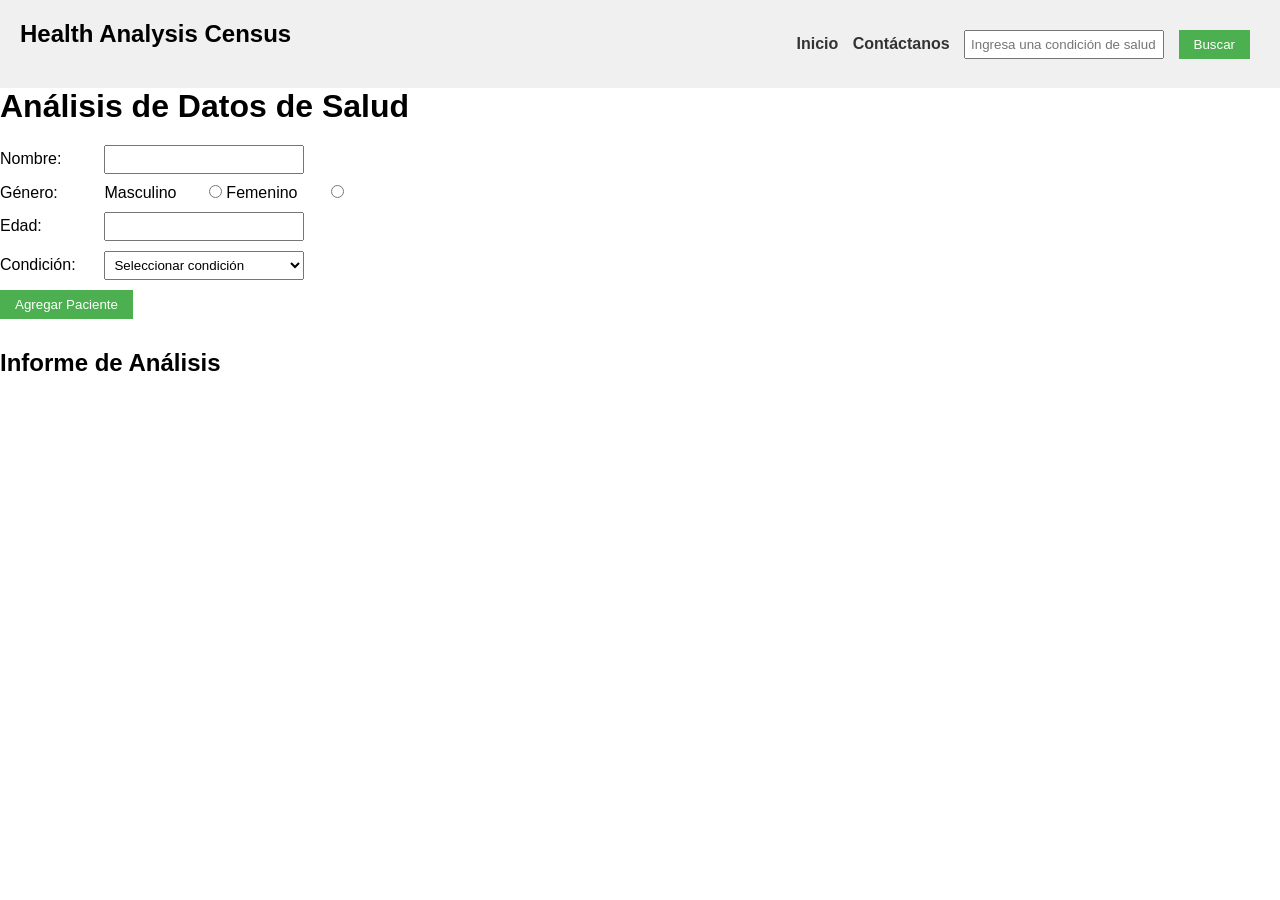
<file: healthAnalysis/index.html>
<!DOCTYPE html>
<html lang="en">

<head>
  <meta charset="UTF-8">
  <title>Health Analysis Data</title>
  <link rel="stylesheet" href="health_analysis.css">
</head>

<body>

  <!-- Seccion navegacion -->
  <nav>
    <h1>Health Analysis Census</h1>
    <ul>
      <li><a href="./index.html" id="home">Inicio </a></li>
      <li><a href="./health_contact.html" id="contact">Contáctanos </a></li>
      <li><input type="text" id="conditionInput" placeholder="Ingresa una condición de salud"> </li>
      <li><button id='btnSearch'>Buscar</button>
      </li>
    </ul>
  </nav>

  <!-- seccion ingrese su condicion de salud -->
  <div class="container">
    <div class="analysisForm">
      <h1>Análisis de Datos de Salud</h1>
      <div>
        <label for="name">Nombre:</label>
        <input type="text" id="name">
      </div>

      <!-- seccion Ingrese el genero -->
      <div>
        <label>Género:</label>
        <label for="male">Masculino</label>
        <input type="radio" name="gender" id="male" value="Male">
        <label for="female">Femenino</label>
        <input type="radio" name="gender" id="female" value="Female">
      </div>

      <div>
        <label for="age">Edad:</label>
        <input type="number" id="age">
      </div>

      <div>
        <label for="condition">Condición:</label>
        <select id="condition">
          <option value="">Seleccionar condición</option>
          <option value="Diabetes">Diabetes</option>
          <option value="Thyroides">Thyroides</option>
          <option value="High Blood Pressure">High Blood Pressure</option>
        </select>
      </div>

      <button id="addPatient">Agregar Paciente</button>
      <h2>Informe de Análisis</h2>
      <div id="report"></div>
    </div>

    <div class="searchCondition">
      <div id="result"></div>
    </div>
    
  </div>
  <script src="./health_analysis.js"></script>
</body>

</html>
</file>
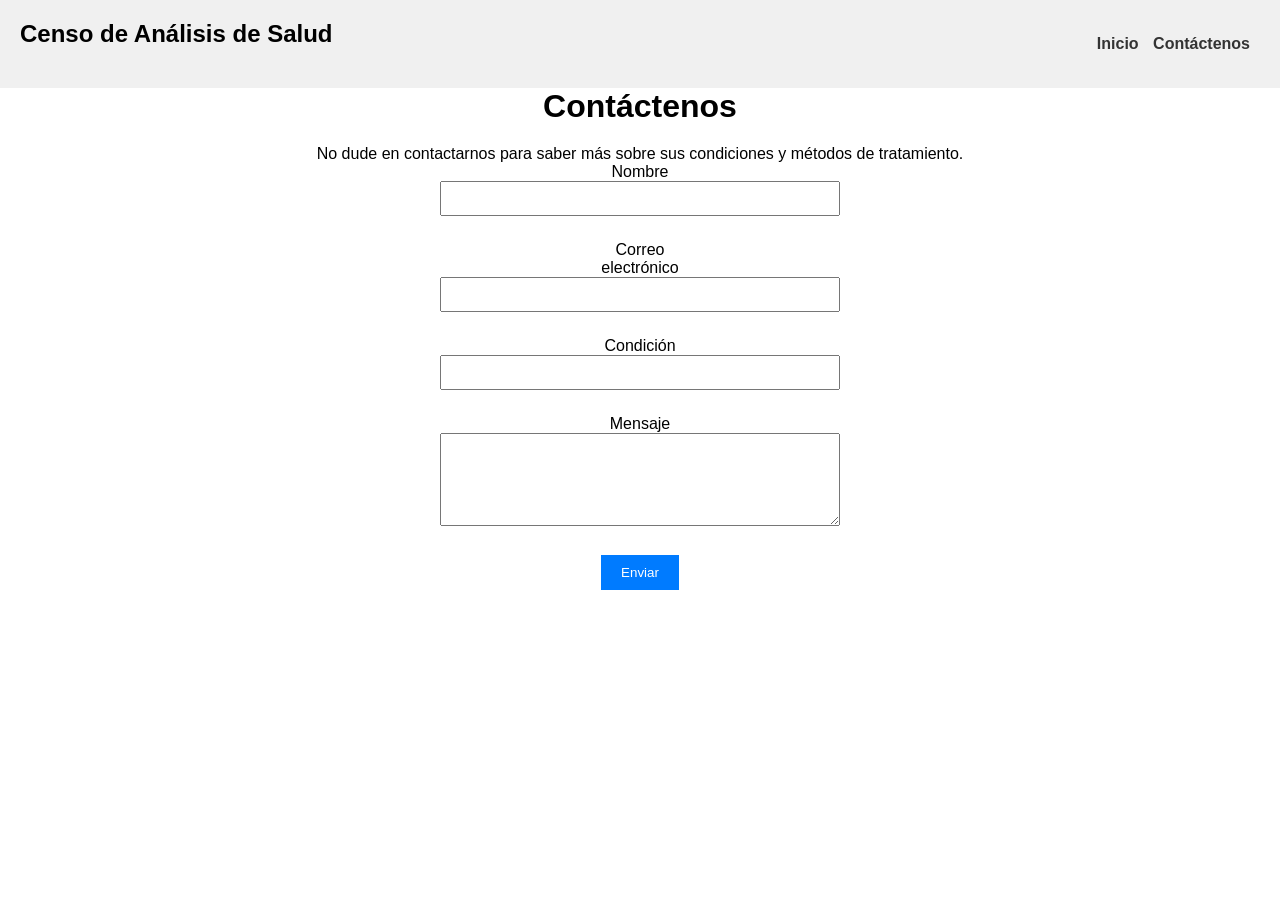
<file: healthAnalysis/health_contact.html>
<!DOCTYPE html>
<html lang="es">
<head>
  <meta charset="UTF-8">
  <title>Contáctenos</title>
  <link rel="stylesheet" href="./health_analysis.css">
  <style>
    body{
        text-align: center;
    }
    /* Algunos estilos básicos para fines de demostración */
    #contactForm {
      max-width: 400px;
      margin: 0 auto;
    }
    #contactForm input,
    #contactForm textarea {
      width: 100%;
      margin-bottom: 15px;
      padding: 8px;
    }
    #contactForm button {
      padding: 10px 20px;
      background-color: #007bff;
      color: white;
      border: none;
      cursor: pointer;
    }
    #contactForm button:hover {
      background-color: #0056b3;
    }
  </style>
</head>
<body>
  <nav><h1>Censo de Análisis de Salud</h1>
    <ul>
      <li><a href="./index.html" id="home">Inicio </a></li>
      <li><a href="./health_contact.html" id="contact">Contáctenos </a></li>
      </li>

    </ul>
    </nav>
  <h1>Contáctenos</h1>
  <p>No dude en contactarnos para saber más sobre sus condiciones y métodos de tratamiento.</p>

  <form id="contactForm">
    <div>
      <label for="name">Nombre</label>
      <input type="text" id="name" name="name" required>
    </div>
    <div>
      <label for="email">Correo electrónico</label>
      <input type="email" id="email" name="email" required>
    </div>
    <div>
      <label for="condition">Condición</label>
      <input type="text" id="condition" name="condition" required>
    </div>
    <div>
      <label for="message">Mensaje</label>
      <textarea id="message" name="message" rows="5" required></textarea>
    </div>
    <button type="submit" onclick="thankyou()">Enviar</button>
  </form>
  <script>
    function thankyou(){
        alert('¡Gracias por contactarnos!')
    }
  </script>
</body>
</html>
</file>
<file: healthAnalysis/health_analysis.css>
/* Basic CSS for the navigation bar */

*{
    margin: 0;
    padding: 0;
    box-sizing: border-box;
}
nav {
    background-color: #f0f0f0;
    padding: 20px;
    display: flex;
    align-items: center;
    justify-content: space-between;
    
  }
  
  nav ul {
    list-style-type: none;
    /* padding: 0; */
  }
  
  nav ul li {
    display: inline;
    margin-right: 10px;
  }
  
  nav a {
    text-decoration: none;
    color: #333;
    font-weight: bold;
  }
  
  /* Basic CSS for the form elements */
  body {
    font-family: Arial, sans-serif;
    /* margin: 20px; */
  }
  
  h1 {
    margin-bottom: 20px;
  }
  
  div {
    margin-bottom: 10px;
  }
  
  label {
    display: inline-block;
    width: 100px;
  }
  
  input[type="text"],
  input[type="number"],
  select {
    width: 200px;
    padding: 5px;
  }
  
  button {
    padding: 7px 15px;
    background-color: #4CAF50;
    color: white;
    border: none;
    cursor: pointer;
  }
  
  button:hover {
    background-color: #45a049;
  }
  
  /* Basic CSS for the report section */
  h2 {
    margin-top: 30px;
  }
  
  #report,#result {
    padding: 10px;
    max-width: 400px;
    word-wrap: break-word;
  }
#result{
  height: 400px;
  width: 500px;
  display: flex;
  align-items: center;
  justify-content: space-around;
  flex-direction: column;
}
  #result img{
    padding-bottom: 20px;
    padding-top: 20px;
    padding-left: 150px;
    width: 700px;
    height: 300px;
  }
</file>
